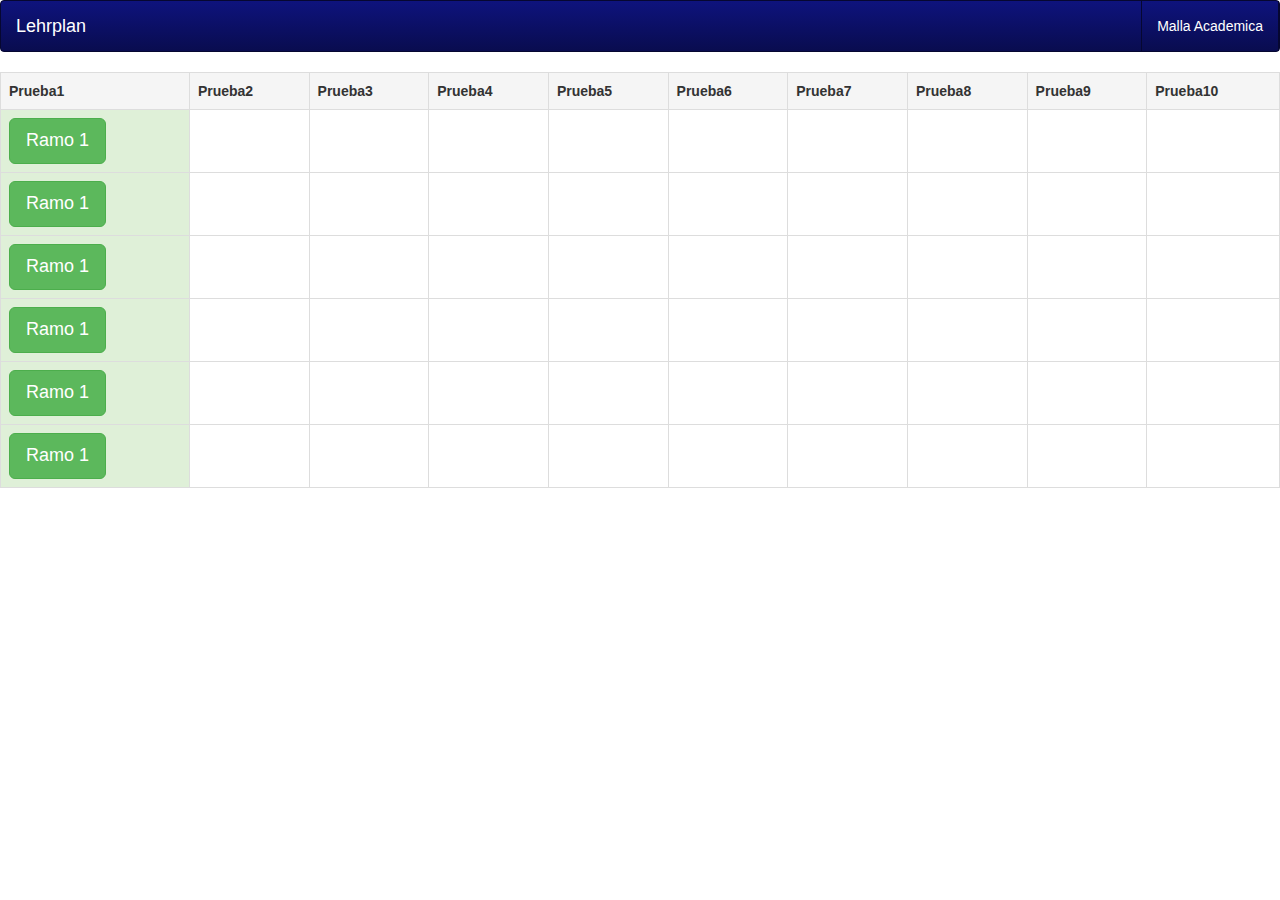
<file: index.html>
<!DOCTYPE html>
<html>
    <head>
        <title>TODO supply a title</title>
        <meta charset="UTF-8">
        <meta name="viewport" content="width=device-width, initial-scale=1.0">
        <link href="public/css/bootstrap.css"
              rel="stylesheet" type="text/css" media="all" />
        <script type="text/javascript" src="public/js/jquery-2.0.3.min.js"></script>
        <script src="public/js/bootstrap.min.js"></script>
        <script>
            function mandar() {
                window.location.href = "Notas.html";
            }
        </script>
    </head>
    <body>
        <div class="bs-example">
            <nav id="myNavbar" class="navbar navbar-custom" role="navigation">
                <!-- Brand and toggle get grouped for better mobile display -->
                <div class="container-fluid">
                    <div class="navbar-header">
                        <button type="button" class="navbar-toggle" data-toggle="collapse" data-target="#bs-example-navbar-collapse-1">
                            <span class="sr-only">Toggle navigation</span>
                            <span class="icon-bar"></span>
                            <span class="icon-bar"></span>
                            <span class="icon-bar"></span>
                        </button>
                        <a class="navbar-brand">Lehrplan</a>
                    </div>
                    <!-- Collect the nav links, forms, and other content for toggling -->
                    <div class="collapse navbar-collapse navbar-ex1-collapse" id="bs-example-navbar-collapse-1">
                        <ul class="nav navbar-nav navbar-right">
                            <li><a href="./mallaacademica.html">Malla Academica</a></li>
                        </ul>


                    </div><!-- /.navbar-collapse -->
                </div>
            </nav>
        </div>
        <div class="table-responsive">
            <table class="table table-bordered ">
                <tbody>
                    <tr class="active">
                        <th>Prueba1</th>
                        <th>Prueba2</th>
                        <th>Prueba3</th>
                        <th>Prueba4</th>
                        <th>Prueba5</th>
                        <th>Prueba6</th>
                        <th>Prueba7</th>
                        <th>Prueba8</th>
                        <th>Prueba9</th>
                        <th>Prueba10</th>
                    </tr>
                    <tr>
                        <th class="success" onclick="">
                            <button type="button" onclick="mandar()" class="btn btn-success btn-lg" value="">Ramo 1</button>
                        </th>
                        <th></th>
                        <th></th>
                        <th></th>
                        <th></th>
                        <th></th>
                        <th></th>
                        <th></th>
                        <th></th>
                        <th></th>
                    </tr>
                    <tr>
                        <th class="success" onclick="">
                            <button type="button" class="btn btn-success btn-lg">Ramo 1</button>
                        </th>
                        <th></th>
                        <th></th>
                        <th></th>
                        <th></th>
                        <th></th>
                        <th></th>
                        <th></th>
                        <th></th>
                        <th></th>
                    </tr>
                    <tr>
                        <th class="success" onclick="">
                            <button type="button" class="btn btn-success btn-lg">Ramo 1</button>
                        </th>
                        <th></th>
                        <th></th>
                        <th></th>
                        <th></th>
                        <th></th>
                        <th></th>
                        <th></th>
                        <th></th>
                        <th></th>
                    </tr>
                    <tr>
                        <th class="success" onclick="">
                            <button type="button" class="btn btn-success btn-lg">Ramo 1</button>
                        </th>
                        <th></th>
                        <th></th>
                        <th></th>
                        <th></th>
                        <th></th>
                        <th></th>
                        <th></th>
                        <th></th>
                        <th></th>
                    </tr>
                    <tr>
                        <th class="success" onclick="">
                            <button type="button" class="btn btn-success btn-lg">Ramo 1</button>
                        </th>
                        <th></th>
                        <th></th>
                        <th></th>
                        <th></th>
                        <th></th>
                        <th></th>
                        <th></th>
                        <th></th>
                        <th></th>
                    </tr>
                    <tr>
                        <th class="success" onclick="">
                            <button type="button" class="btn btn-success btn-lg">Ramo 1</button>
                        </th>
                        <th></th>
                        <th></th>
                        <th></th>
                        <th></th>
                        <th></th>
                        <th></th>
                        <th></th>
                        <th></th>
                        <th></th>
                    </tr>

                </tbody>
            </table>
        </div>
    </body>
</html>
</file>
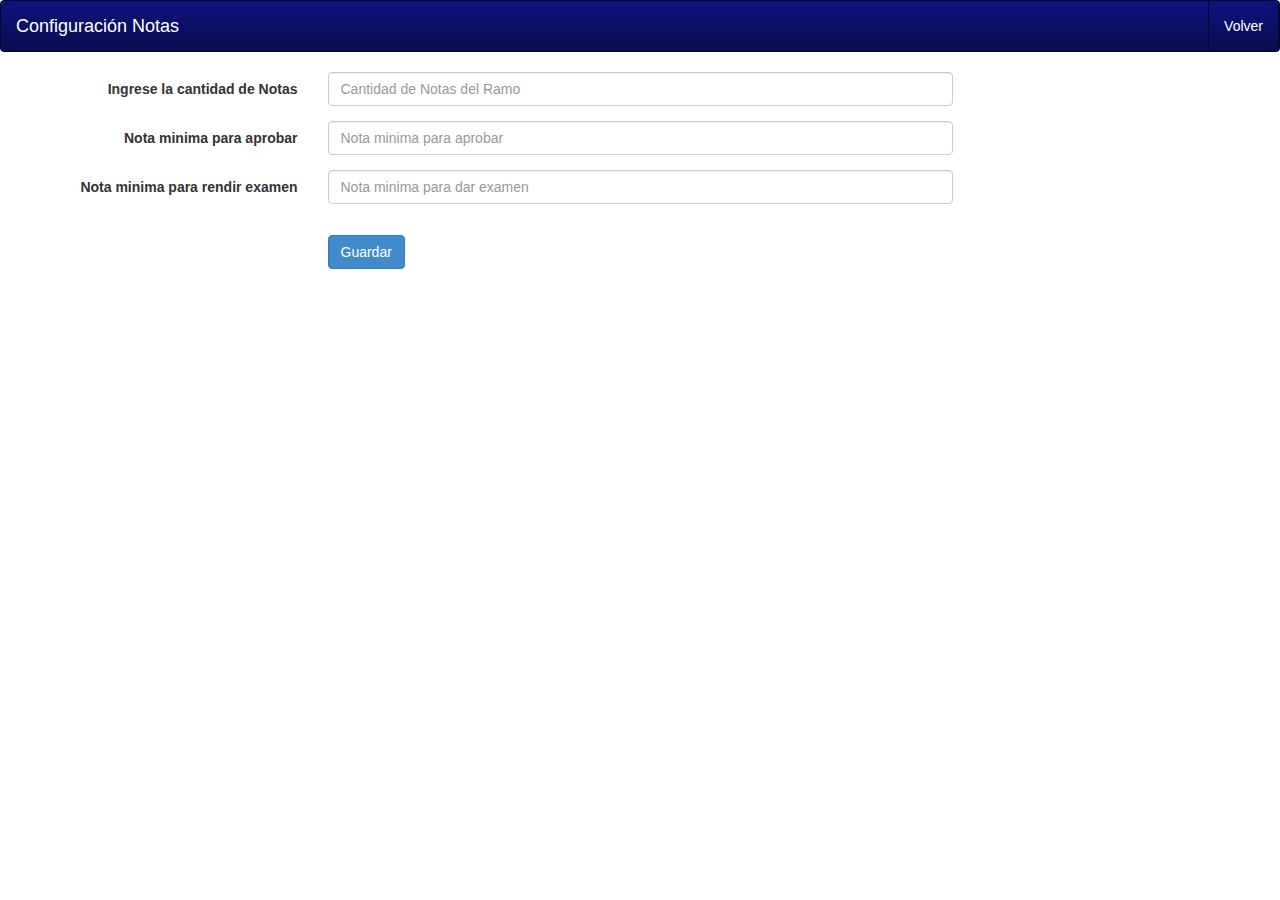
<file: ConfigurarNotas.html>
<!DOCTYPE html>
<!--
To change this license header, choose License Headers in Project Properties.
To change this template file, choose Tools | Templates
and open the template in the editor.
-->
<html>
    <head>
        <title>TODO supply a title</title>
        <meta charset="UTF-8">
        <meta name="viewport" content="width=device-width, initial-scale=1.0">
        <link href="public/css/bootstrap.css"
              rel="stylesheet" type="text/css" media="all" />
    </head>
    <body>
        <div class="bs-example">
            <nav id="myNavbar" class="navbar navbar-custom" role="navigation">
                <!-- Brand and toggle get grouped for better mobile display -->
                <div class="container-fluid">
                    <div class="navbar-header">
                        <button type="button" class="navbar-toggle" data-toggle="collapse" data-target="#bs-example-navbar-collapse-1">
                            <span class="sr-only">Toggle navigation</span>
                            <span class="icon-bar"></span>
                            <span class="icon-bar"></span>
                            <span class="icon-bar"></span>
                        </button>
                        <a class="navbar-brand">Configuración Notas</a>
                    </div>
                    <!-- Collect the nav links, forms, and other content for toggling -->
                    <div class="collapse navbar-collapse navbar-ex1-collapse" id="bs-example-navbar-collapse-1">
                        <ul class="nav navbar-nav navbar-right">
                            <li><a href="#" id="configurar_notas">Volver</a></li>
                        </ul>

                    </div><!-- /.navbar-collapse -->
                </div>
            </nav>
        </div>
        <!-- Estos imput estaran ocultos hasta escojer la cantidad de notas -->

        <form id='form_account' class='form-horizontal' role='form'>
            <div id="espesificaciones_notas">
            </div>
            <div class="form-group">
                <label class="col-xs-3 control-label">Ingrese la cantidad de Notas</label>
                <div class="col-xs-6">
                    <input type="number" name="cantidad_notas" id="cantidad_notas" placeholder="Cantidad de Notas del Ramo" class="form-control">
                </div>
            </div>
            <div class="form-group">
                <label class="col-xs-3 control-label">Nota minima para aprobar </label>
                <div class="col-xs-6">
                    <input type="number" name="nota_minima" id="nota_minima" placeholder="Nota minima para aprobar" class="form-control"/>
                </div>
            </div>
            <div class="form-group">
                <label class="col-xs-3 control-label">Nota minima para rendir examen </label>
                <div class="col-xs-6">
                    <input type="number" name="nota_minima_examen" id="nota_minima_examen" placeholder="Nota minima para dar examen" class="form-control"/>
                </div>
            </div>
            <div class="form-group">
                <div class="col-xs-6">
                    <input type="hidden" id="oculto_carrera" class="btn btn-primary" />
                </div>
            </div>
            <div class="form-group">
                <label class="col-xs-3 control-label"></label>
                <div class="col-xs-6"><input type="button" id="llenar_Especificacion_Notas" class="btn btn-primary" value="Guardar"/>
                </div>
            </div>

        </form>
        <script src="public/js/jquery.1.10.2-min.js"></script>
        <script src="public/js/configuracion_notas.js"></script>
        <script src="public/js/bootstrap.min.js"></script>
    </body>
</html>
</file>
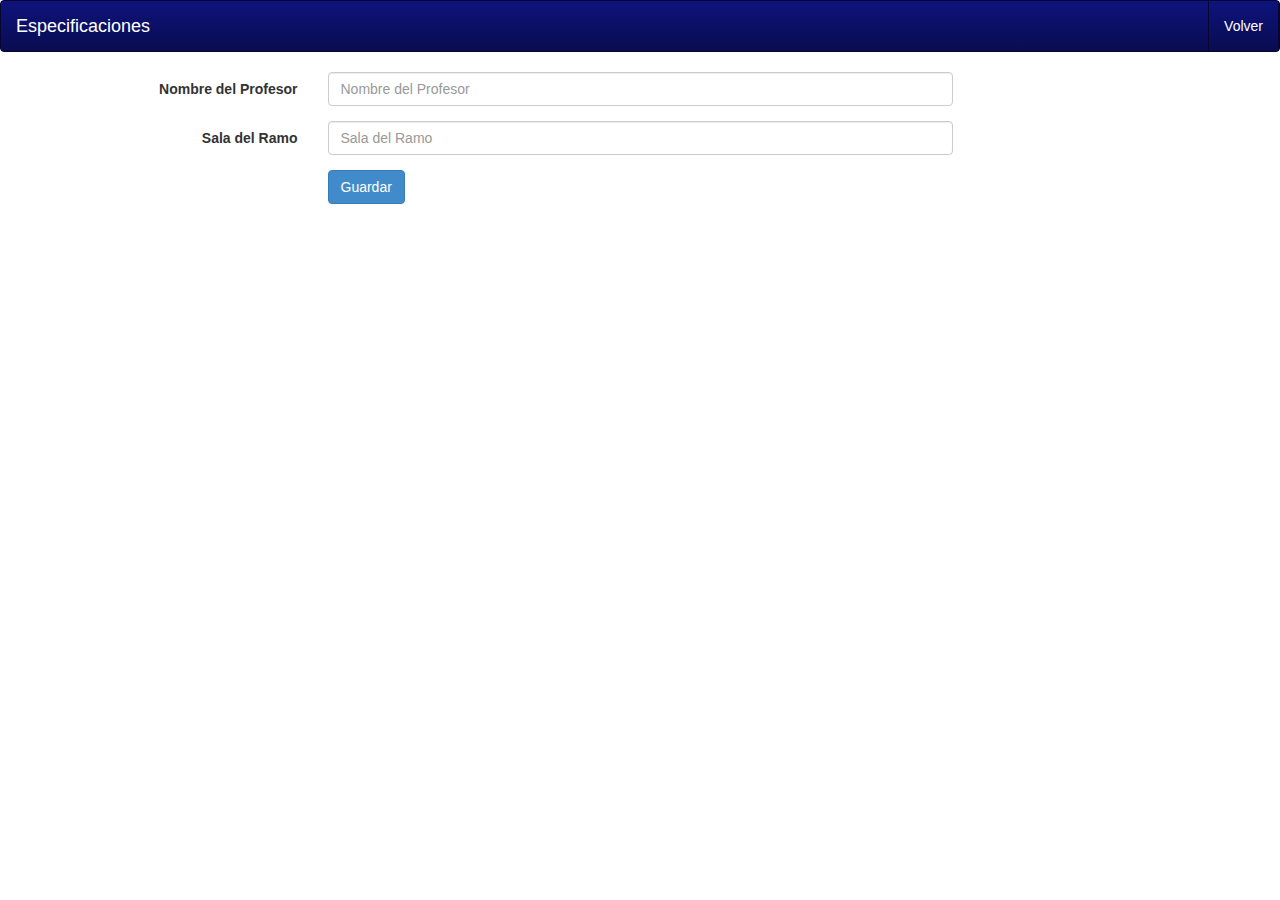
<file: Especificaciones.html>
<!DOCTYPE html>
<!--
To change this license header, choose License Headers in Project Properties.
To change this template file, choose Tools | Templates
and open the template in the editor.
-->
<html>
    <head>
        <title>TODO supply a title</title>
        <meta charset="UTF-8">
        <meta name="viewport" content="width=device-width, initial-scale=1.0">
        <link href="public/css/bootstrap.css"
              rel="stylesheet" type="text/css" media="all" />
    </head>
    <body>
        <div class="bs-example">
            <nav id="myNavbar" class="navbar navbar-custom" role="navigation">
                <!-- Brand and toggle get grouped for better mobile display -->
                <div class="container-fluid">
                    <div class="navbar-header">
                        <button type="button" class="navbar-toggle" data-toggle="collapse" data-target="#bs-example-navbar-collapse-1">
                            <span class="sr-only">Toggle navigation</span>
                            <span class="icon-bar"></span>
                            <span class="icon-bar"></span>
                            <span class="icon-bar"></span>
                        </button>
                        <a class="navbar-brand">Especificaciones</a>
                    </div>
                    <!-- Collect the nav links, forms, and other content for toggling -->
                    <div class="collapse navbar-collapse navbar-ex1-collapse" id="bs-example-navbar-collapse-1">
                        <ul class="nav navbar-nav navbar-right">
                            <li><a href="#" id="volver_notas">Volver</a></li>
                        </ul>

                    </div><!-- /.navbar-collapse -->
                </div>
            </nav>
        </div>
        <form id='form_account' class='form-horizontal' role='form'>
            <div id="espesificaciones_notas">
            </div>
            <div class="form-group">
                <label class="col-xs-3 control-label">Nombre del Profesor</label>
                <div class="col-xs-6">
                    <input type="text" name="profesor" id="profesor" placeholder="Nombre del Profesor" class="form-control">
                </div>
            </div>
            <div class="form-group">
                <label class="col-xs-3 control-label">Sala del Ramo</label>
                <div class="col-xs-6">
                    <input type="text" name="sala" id="sala" placeholder="Sala del Ramo" class="form-control">
                </div>
            </div>
            <div class="form-group">
                <label class="col-xs-3 control-label"></label>
                <div class="col-xs-6"><input type="button" id="llenar_Especificacion_Ramo" class="btn btn-primary" value="Guardar"/>
                </div>
            </div>
        </form>
        <div>
            <input type="hidden" id="oculto">
        </div>
        <script type="text/javascript" src="public/js/jquery-2.0.3.min.js"></script>
        <script src="public/js/jquery.1.10.2-min.js"></script>
        <script src="public/js/especificaciones.js"></script>
        <script src="public/js/bootstrap.min.js"></script>
    </body>
</html>
</file>
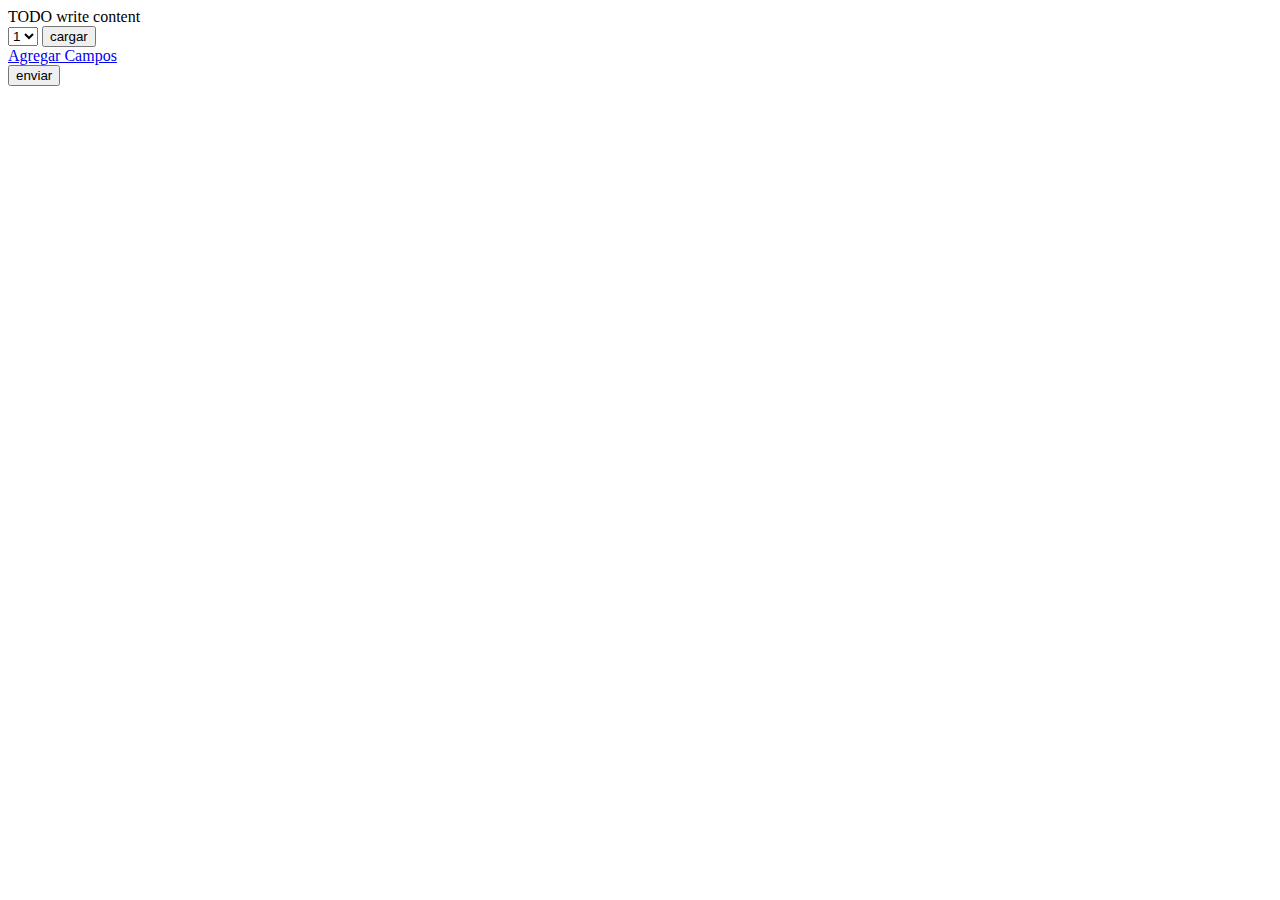
<file: localStorage.html>
<!DOCTYPE html>
<!--
To change this license header, choose License Headers in Project Properties.
To change this template file, choose Tools | Templates
and open the template in the editor.
-->
<html>
    <head>
        <title>TODO supply a title</title>
        <meta charset="UTF-8">
        <meta name="viewport" content="width=device-width, initial-scale=1.0">
        <script type="text/javascript" src="https://ajax.googleapis.com/ajax/libs/jquery/1.7.2/jquery.min.js"></script>
        <script>

            function mostrar_input() {
                var anos_carrera = document.getElementById("cantidad_anos").value;
                anos_carrera = anos_carrera * 2;
                $("#semestre").val(anos_carrera);
            }
            var nextinput = 0;
            function AgregarCampos() {
                nextinput++;
                campo = '<li id="rut' + nextinput + '">Campo:<input type="text" size="20" id="campo' + nextinput + '"  name="campo' + nextinput + '"  /></li>';
                $("#campos").append(campo);
                $("#test").val(nextinput);
            }
            $(document).ready(function()
            {
                var contador_semestre = 1;
                $("#button1").click(function() {
                    contador_semestre++;
                    var object = $("#test").val();
                    localStorage.setItem('key' + contador_semestre, object);

                    //alert("koko");
                });
            });
        </script>
    </head>
    <body>
        <div>TODO write content</div>
        <select name="cantidad_anos" id="cantidad_anos">
            <option value="1">1</option>
            <option value="2">2</option>
            <option value="3">3</option>
            <option value="4">4</option>
            <option value="5">5</option>
            <option value="6">6</option>
        </select>
        <button type="button" onclick="mostrar_input()">cargar</button>
        <form name="form" method="post">
            <a href="#" onclick="AgregarCampos();">Agregar Campos</a>
            <div id="campos">
            </div>
            <input type="button" id="button1" value="enviar">
        </form>
        <div>
            <input type="hidden" name="test" id="test" value="1">
            <input type="hidden" id="semestre" value="">
        </div>
    </body>
</html>
</file>
